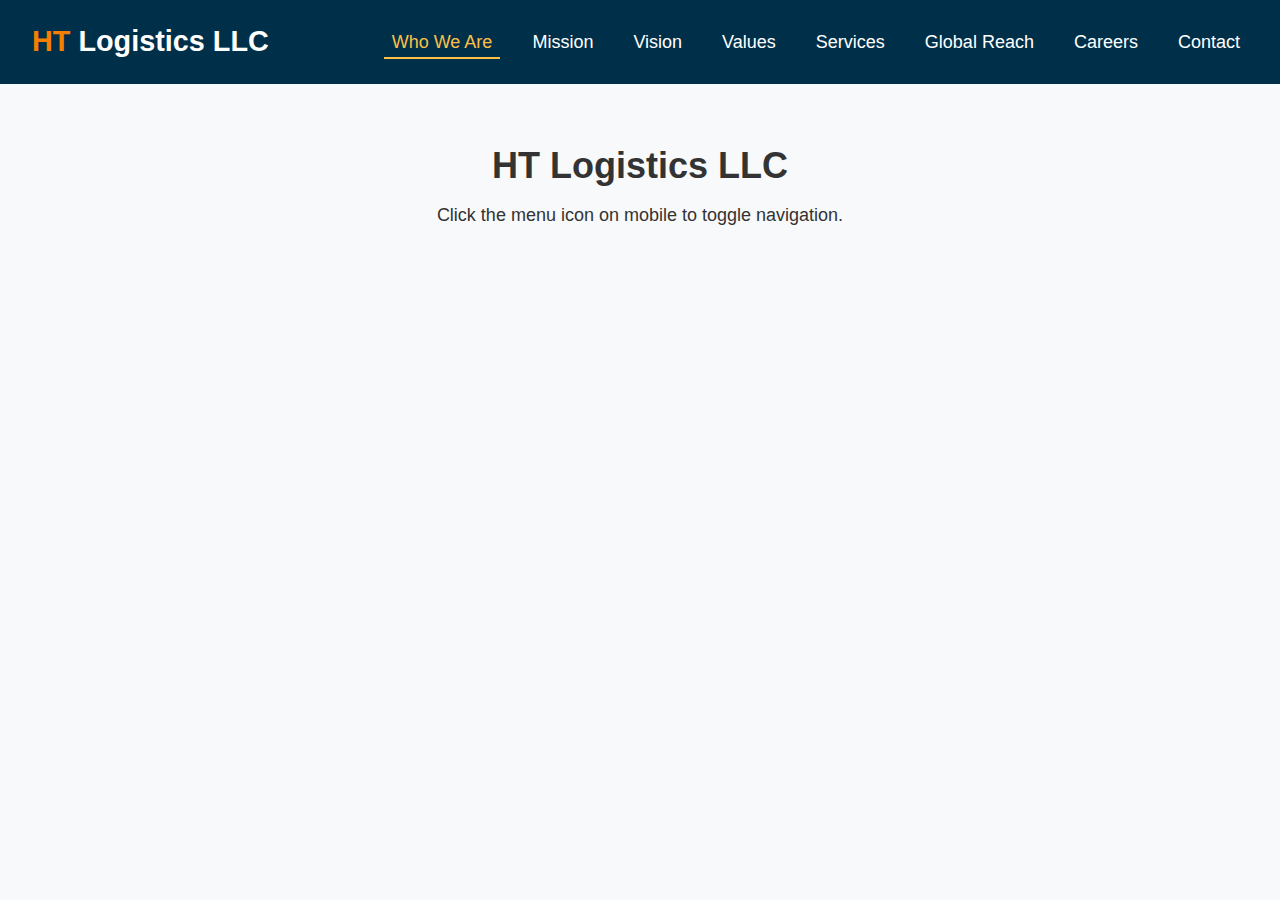
<file: log.html>
<!DOCTYPE html>
<html lang="en">

<head>
  <meta charset="UTF-8" />
  <meta name="viewport" content="width=device-width, initial-scale=1.0" />
  <title>HT Logistics LLC</title>
  <link rel="stylesheet" href="https://cdnjs.cloudflare.com/ajax/libs/font-awesome/6.0.0-beta3/css/all.min.css" />
  <style>
    * {
      margin: 0;
      padding: 0;
      box-sizing: border-box;
    }

    body {
      font-family: 'Segoe UI', Tahoma, sans-serif;
      background: #f8f9fa;
      color: #333;
      line-height: 1.8;
      font-size: 18px;
    }

    /* HEADER */
    .navbar {
      display: flex;
      justify-content: space-between;
      align-items: center;
      padding: 1rem 2rem;
      background: #003049;
      color: #fff;
      position: sticky;
      top: 0;
      z-index: 999;
    }

    .logo {
      font-size: 1.8rem;
      font-weight: bold;
    }

    .logo-highlight {
      color: #f77f00;
    }

    nav ul {
      display: flex;
      list-style: none;
      gap: 1.5rem;
    }

    nav ul li a {
      color: #fff;
      text-decoration: none;
      font-weight: 500;
      transition: color 0.3s;
      padding: 0.3rem 0.5rem;
    }

    nav ul li a.active {
      color: #fcbf49;
      border-bottom: 2px solid #fcbf49;
    }

    nav ul li a:hover {
      color: #fcbf49;
    }

    /* Hamburger Icon */
    .menu-toggle {
      display: none;
      font-size: 1.8rem;
      cursor: pointer;
      position: absolute;
      right: 20px; /* Align on the right */
      top: 20px;
    }

    /* Mobile Menu */
    @media (max-width: 768px) {
      nav ul {
        display: none;
        flex-direction: column;
        background-color: #003049;
        width: 100%;
        padding: 1rem;
      }

      nav.active ul {
        display: flex;
        animation: slideDown 0.3s ease-in-out;
      }

      .menu-toggle {
        display: block;
      }

      @keyframes slideDown {
        from {
          opacity: 0;
          transform: translateY(-10px);
        }

        to {
          opacity: 1;
          transform: translateY(0);
        }
      }
    }
  </style>
</head>

<body>
  <!-- HEADER -->
  <header class="navbar">
    <div class="logo"><span class="logo-highlight">HT</span> Logistics LLC</div>
    <nav id="nav-menu">
      <ul>
        <li><a href="#about" onclick="showSection('about')" class="active">Who We Are</a></li>
        <li><a href="#mission" onclick="showSection('mission')">Mission</a></li>
        <li><a href="#vision" onclick="showSection('vision')">Vision</a></li>
        <li><a href="#values" onclick="showSection('values')">Values</a></li>
        <li><a href="#services" onclick="showSection('services')">Services</a></li>
        <li><a href="#global" onclick="showSection('global')">Global Reach</a></li>
        <li><a href="#careers" onclick="showSection('careers')">Careers</a></li>
        <li><a href="#contact" onclick="showSection('contact')">Contact</a></li>
      </ul>
    </nav>
    <div class="menu-toggle" onclick="toggleMenu()"><i class="fas fa-bars"></i></div>
  </header>

  <section style="padding: 50px; text-align: center;">
    <h1>HT Logistics LLC</h1>
    <p>Click the menu icon on mobile to toggle navigation.</p>
  </section>

  <!-- JS -->
  <script>
    function toggleMenu() {
      const navMenu = document.getElementById('nav-menu');
      const toggleIcon = document.querySelector('.menu-toggle i');

      navMenu.classList.toggle('active');

      // Change icon (bars ↔ close)
      if (navMenu.classList.contains('active')) {
        toggleIcon.classList.remove('fa-bars');
        toggleIcon.classList.add('fa-times');
      } else {
        toggleIcon.classList.remove('fa-times');
        toggleIcon.classList.add('fa-bars');
      }
    }

    function showSection(id) {
      document.querySelectorAll('.section').forEach(section => section.classList.remove('active'));
      document.getElementById(id).classList.add('active');

      document.querySelectorAll('nav ul li a').forEach(link => link.classList.remove('active'));
      document.querySelector(`a[href="#${id}"]`).classList.add('active');

      document.getElementById('nav-menu').classList.remove('active');
      document.querySelector('.menu-toggle i').classList.remove('fa-times');
      document.querySelector('.menu-toggle i').classList.add('fa-bars');
    }
  </script>
</body>

</html>
</file>
